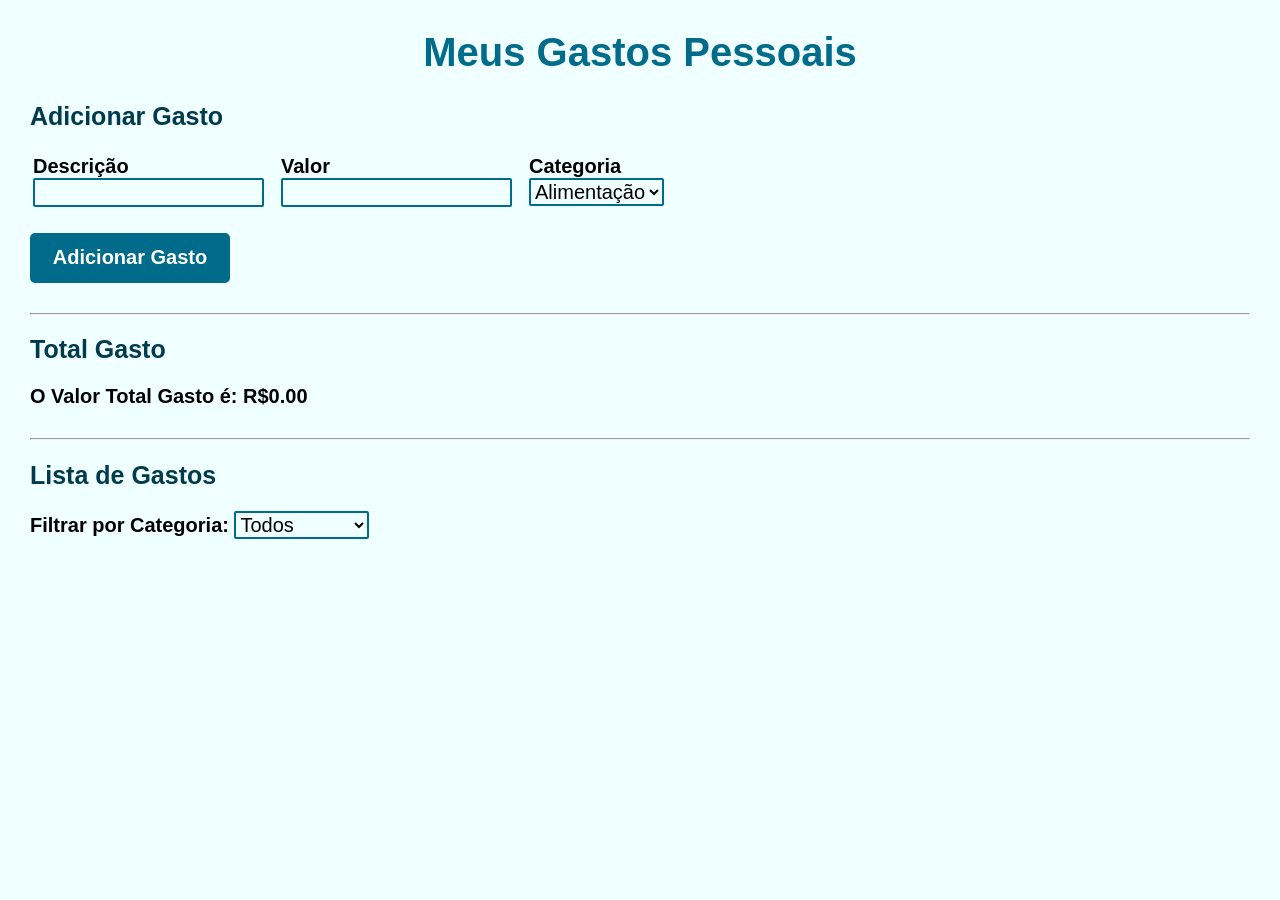
<file: Gastos/index.html>
<!DOCTYPE html>
<html lang="en">
<head>
    <meta charset="UTF-8">
    <meta http-equiv="X-UA-Compatible" content="IE=edge">
    <meta name="viewport" content="width=device-width, initial-scale=1.0">
    <title>Gastos Pessoais</title>
    <link rel="stylesheet" href="style.css">
</head>
<body>
    <!--Parte para Adicionar os Gastos-->
    <div id="ptAdicionarGastos">
        <h1>Meus Gastos Pessoais</h1>

        <h2>Adicionar Gasto</h2>

        <!--Formulário-->
        <form action="" id="formGasto">
            <table>
                <tr id="adicionarGastoLayout">
                    <td> <!--Descrição do Gasto-->
                        <label>Descrição</label><br>
                        <input type="text" id="desc"><br>
                    </td>
                    <td> <!--Valor do Gasto-->
                        <label>Valor</label><br>
                        <input type="text" id="val" step="0.01"><br>
                    </td>
                    <td> <!--Categoria do Gasto-->
                        <label>Categoria</label><br>
                        <select id="categoria">
                            <option value="alimentacao">Alimentação</option>
                            <option value="lazer">Lazer</option>
                            <option value="transporte">Transporte</option>
                            <option value="saude">Saúde</option>
                            <option value="trabalho">Trabalho</option>
                            <option value="escola">Escola</option>
                            <option value="assinatura">Assinatura</option>
                            <option value="conta">Conta</option>
                            <option value="outro">Outro</option>
                        </select>
                    </td>
                </tr>
            </table>

            <br> <!--Botão para Enviar Formulário-->
            <button type="submit">Adicionar Gasto</button>
        </form>
    </div>

    <hr> <!--Divisão-->

    <!--Parte para Ver o Total Gasto-->
    <div id="ptTotalGasto">
        <h2>Total Gasto</h2>

        <div id="ttl">R$0,00</div>
    </div>

    <hr> <!--Divisão-->

    <!--Parte para Ver Todos os Gastos-->
    <div id="ptListaGastos">
        <h2>Lista de Gastos</h2>

        <!--Filtro-->
        <label>Filtrar por Categoria:</label>
        <select onchange="filtrarGastos(this.value)">
            <option value="todos">Todos</option>
            <option value="alimentacao">Alimentação</option>
            <option value="lazer">Lazer</option>
            <option value="transporte">Transporte</option>
            <option value="saude">Saúde</option>
            <option value="trabalho">Trabalho</option>
            <option value="escola">Escola</option>
            <option value="assinatura">Assinatura</option>
            <option value="conta">Conta</option>
            <option value="outro">Outro</option>
        </select>

        <!--Lista-->
        <div id="gastosLayout"></div>
    </div>

    <!--Conexão com o Script-->
    <script src="script.js"></script>
</body>
</html>
</file>
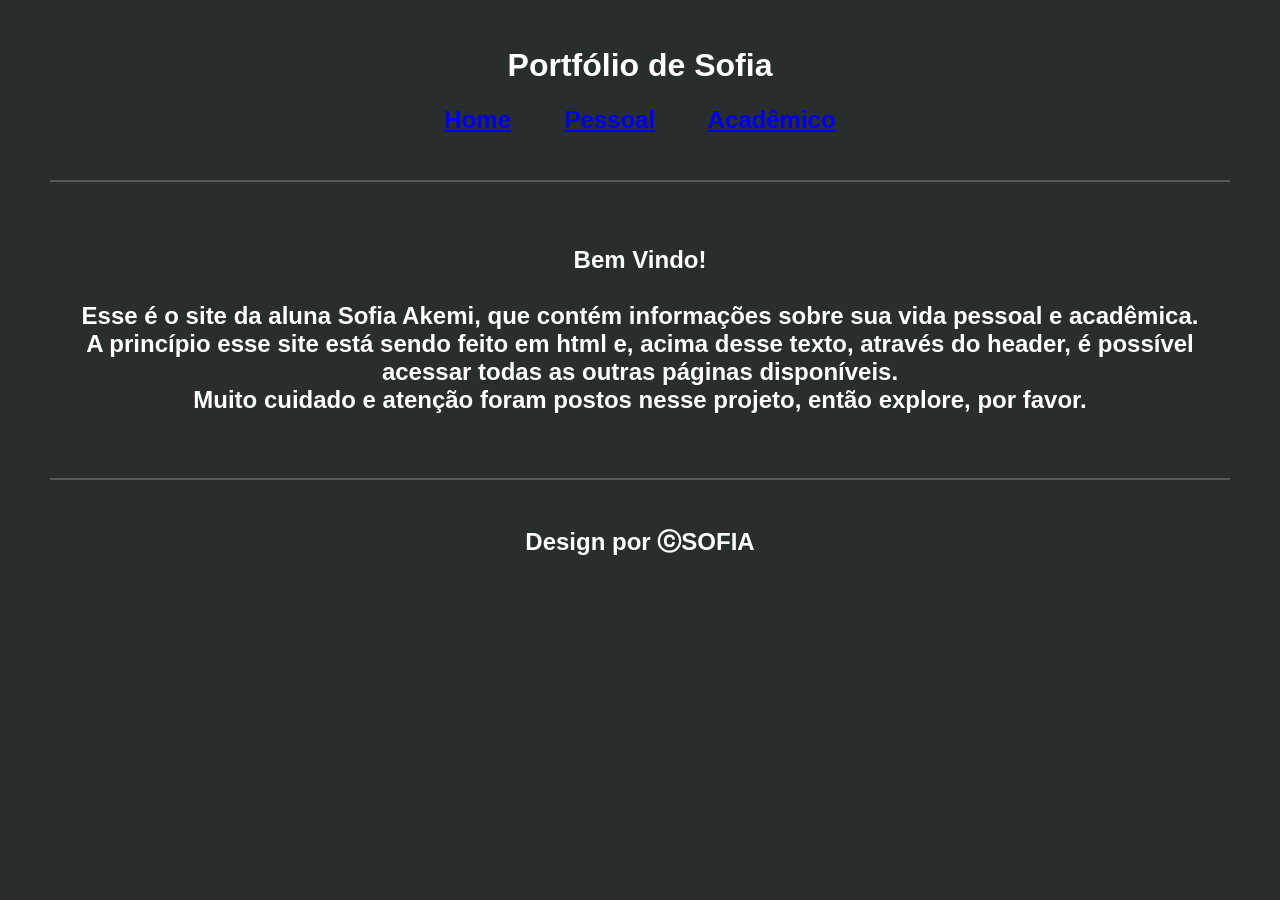
<file: Portfólio/index.html>
<!DOCTYPE html>
<html lang="en">
<head>
    <meta charset="UTF-8">
    <meta http-equiv="X-UA-Compatible" content="IE=edge">
    <meta name="viewport" content="width=device-width, initial-scale=1.0">
    <title>Portfólio Home</title>
</head>
<body bgcolor="#282d2e" leftmargin="50" rightmargin="50">
    <center> <font color="white" face="Helvetica">
        <header>
            <br>
            <h1>Portfólio de Sofia</h1>
        </header>

        <nav>
            <h2>
            <a href="index.html">Home</a>
            &nbsp;&nbsp;&nbsp;&nbsp;&nbsp;&nbsp;
            <a href="pessoal.html">Pessoal</a>
            &nbsp;&nbsp;&nbsp;&nbsp;&nbsp;&nbsp;
            <a href="acadêmico.html">Acadêmico</a>
            </h2>
        </nav>
        <br>

    <hr color="#545a5c">

        <br><br>
        <main>
            <h2>
                Bem Vindo!<br><br>
                Esse é o site da aluna Sofia Akemi, que contém informações sobre sua vida pessoal e acadêmica.<br>
                A princípio esse site está sendo feito em html e, acima desse texto, através do header, é possível acessar todas as outras páginas disponíveis.<br>
                Muito cuidado e atenção foram postos nesse projeto, então explore, por favor.
            </h2>
        </main>
        <br><br>

    <hr color="#545a5c">

        <br>
        <footer>
            <h2>Design por ⓒSOFIA</h2>
        </footer>
    </center> </font>
</body>
</html>
</file>
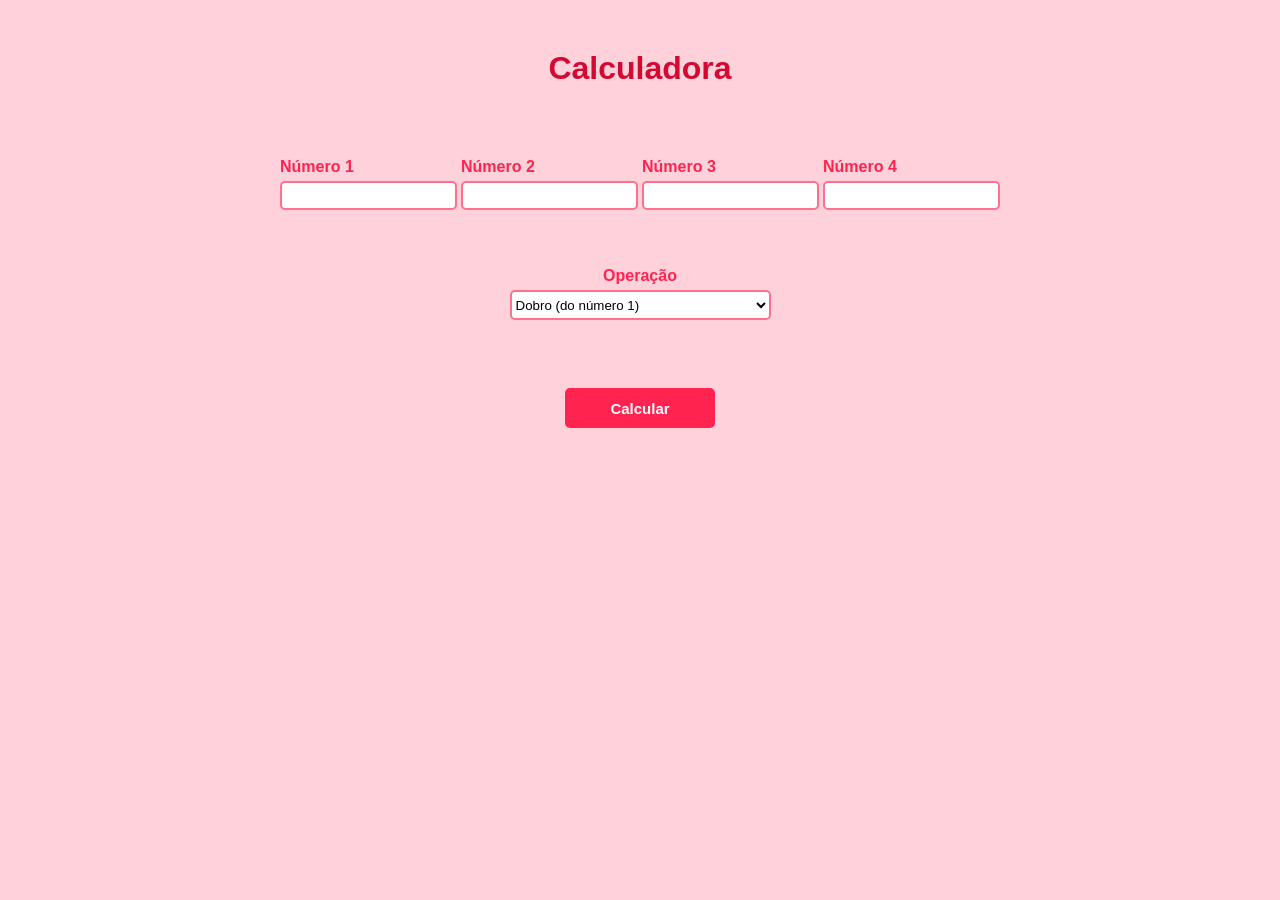
<file: Exercício 1/exercicio1.html>
<!DOCTYPE html>
<html lang="en">
<head>
    <meta charset="UTF-8">
    <meta http-equiv="X-UA-Compatible" content="IE=edge">
    <meta name="viewport" content="width=device-width, initial-scale=1.0">
    <title>Calculadora</title>
    <link rel="stylesheet" href="style.css">
</head>
<body><center>
    <div id="container">

        <h1>Calculadora</h1><br>

        <form action="" id="formulario">
            <table>
                <tr>
                    <td>
                        <label>Número 1</label><br>
                        <input type="number" id="n1"> <br>
                    </td>
                    <td>
                        <label>Número 2</label><br>
                        <input type="number" id="n2"> <br>
                    </td>
                    <td>
                        <label>Número 3</label><br>
                        <input type="number" id="n3"> <br>
                    </td>
                    <td>
                        <label>Número 4</label><br>
                        <input type="number" id="n4"> <br>
                    </td>
                </tr>
            </table>

            <br><br><br>
            <label>Operação</label>
            <br>
            <select id="operacao">
                <option value="dobro">Dobro (do número 1)</option>
                <option value="triplo">Triplo (do número 1)</option>
                <option value="quadruplo">Quádruplo (do número 1)</option>
                <option value="quintuplo">Quíntuplo (do número 1)</option>
                <option value="sextuplo">Sêxtuplo (do número 1)</option>
                <option value="quadrado">Quadrado (do número 1)</option>
                <option value="cubo">Cubo (do número 1)</option>
                <option value="quarta">Quarta potência (do número 1)</option>
                <option value="quinta">Quinta potência (do número 1)</option>
                <option value="sexta">Sexta potência (do número 1)</option>
                <option value="baskara">Báskara</option>
                <option value="media">Média dos 4 números</option>
                <option value="imparpar">Verificar se é ímpar ou par (o número 1)</option>
            </select>

            <br><br>
            <button type="submit" id="calcular" onclick="calcularFuncao()">Calcular</button>
        </form>

        <div id="resultado"></div>
    </div>

    <script src="script.js"></script>
</body></center>
</html>
</file>
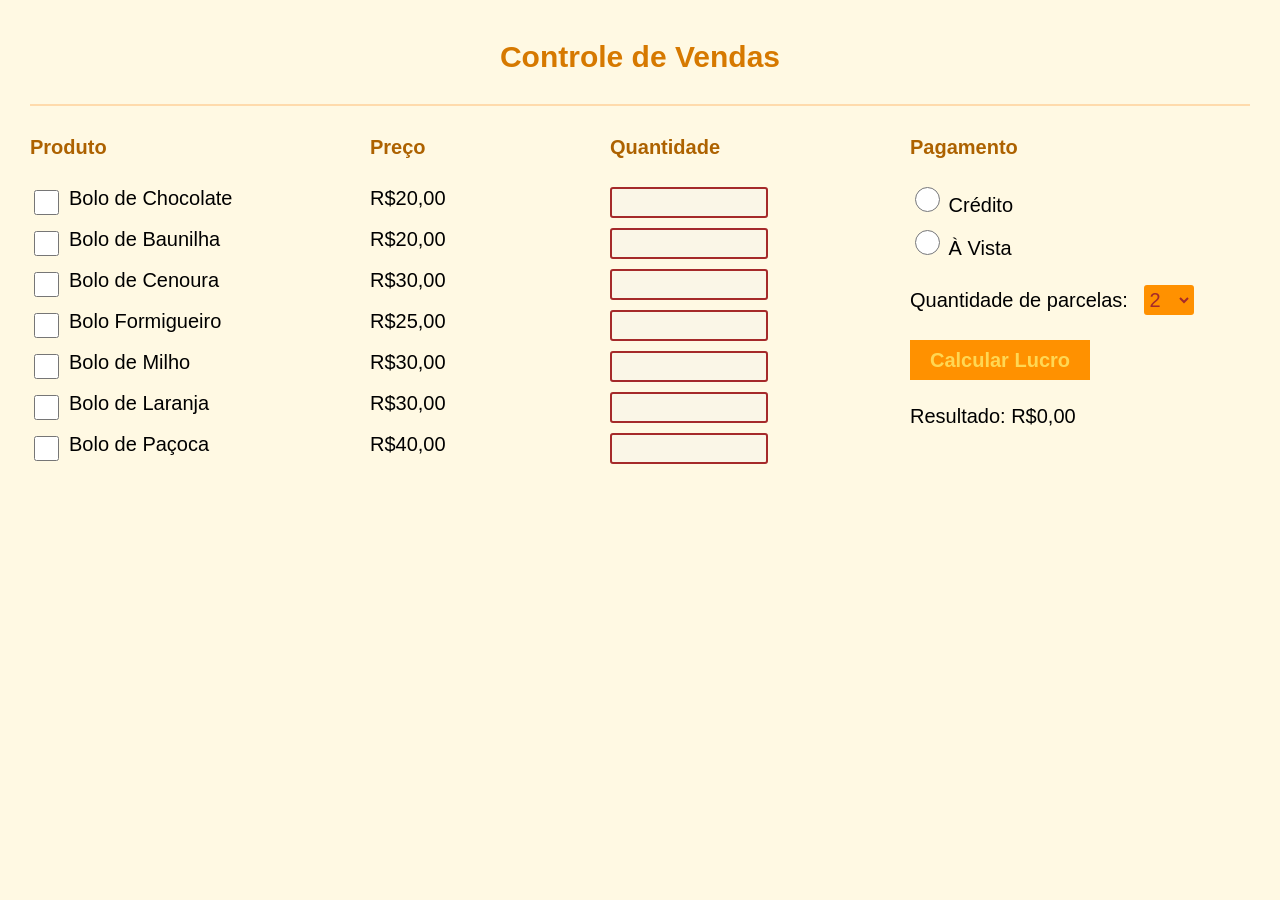
<file: Exercício 2/exercicio2.html>
<!DOCTYPE html>
<html lang="en">
<head>
    <meta charset="UTF-8">
    <meta http-equiv="X-UA-Compatible" content="IE=edge">
    <meta name="viewport" content="width=device-width, initial-scale=1.0">
    <title>Document</title>
    <link rel="stylesheet" href="style.css">
</head>
<body>
    <h1>Controle de Vendas</h1>
    <hr>
    <form action="" id="formulario">
        <div class="linha-principal">
            <div class="coluna1">
                <div class="linha-produto">
                    <div class="produto"><label class="ttl">Produto</label></div>
                    <div class="preco"><label class="ttl">Preço</label></div>
                    <div class="quantidade"><label class="ttl">Quantidade</label></div>
                </div>

                <br>

                <div class="linha-produto">
                    <div class="produto">
                        <input type="checkbox" id="bCh" name="bChocolate" value="Bolo de Chocolate">
                        <label for="bCh">Bolo de Chocolate</label>
                    </div>
                    <div class="preco"><label>R$20,00</label></div>
                    <div class="quantidade"><input type="number" id="bChQt" disabled></div>
                </div>

                <div class="linha-produto">
                    <div class="produto">
                        <input type="checkbox" id="bBa" name="bBaunilha" value="Bolo de Baunilha">
                        <label for="bBa">Bolo de Baunilha</label>
                    </div>
                    <div class="preco"><label>R$20,00</label></div>
                    <div class="quantidade"><input type="number" id="bBaQt" disabled></div>
                </div>

                <div class="linha-produto">
                    <div class="produto">
                        <input type="checkbox" id="bCe" name="bCenoura" value="Bolo de Cenoura">
                        <label for="bCe">Bolo de Cenoura</label>
                    </div>
                    <div class="preco"><label>R$30,00</label></div>
                    <div class="quantidade"><input type="number" id="bCeQt" disabled></div>
                </div>

                <div class="linha-produto">
                    <div class="produto">
                        <input type="checkbox" id="bFo" name="bFormigueiro" value="Bolo Formigueiro">
                        <label for="bFo">Bolo Formigueiro</label>
                    </div>
                    <div class="preco"><label>R$25,00</label></div>
                    <div class="quantidade"><input type="number" id="bFoQt" disabled></div>
                </div>

                <div class="linha-produto">
                    <div class="produto">
                        <input type="checkbox" id="bMi" name="bMilho" value="Bolo de Milho">
                        <label for="bMi">Bolo de Milho</label>
                    </div>
                    <div class="preco"><label>R$30,00</label></div>
                    <div class="quantidade"><input type="number" id="bMiQt" disabled></div>
                </div>

                <div class="linha-produto">
                    <div class="produto">
                        <input type="checkbox" id="bLa" name="bLaranja" value="Bolo de Laranja">
                        <label for="bLa">Bolo de Laranja</label>
                    </div>
                    <div class="preco"><label>R$30,00</label></div>
                    <div class="quantidade"><input type="number" id="bLaQt" disabled></div>
                </div>


                <div class="linha-produto">
                    <div class="produto">
                        <input type="checkbox" id="bPa" name="bPacoca" value="Bolo de Paçoca">
                        <label for="bPa">Bolo de Paçoca</label>
                    </div>
                    <div class="preco"><label>R$40,00</label></div>
                    <div class="quantidade"><input type="number" id="bPaQt" disabled></div>
                </div>
            </div>
            <div class="coluna2">
                <label class="ttl">Pagamento</label>
                
                <div class="espaco"></div>

                <div class="opcao">
                    <input type="radio" id="cre" name="pagamento" value="Crédito">
                    <label for="cre">Crédito</label>
                </div>
                <div class="opcao">
                    <input type="radio" id="avi" name="pagamento" value="À Vista">
                    <label for="avi">À Vista</label>
                </div>

                <div class="parte">
                    <label>Quantidade de parcelas: </label>
                    <select id="parcelas">
                        <option value="2">2</option>
                        <option value="3">3</option>
                        <option value="4">4</option>
                        <option value="5">5</option>
                    </select>
                </div>

                <div class="parte">
                <button type="submit">Calcular Lucro</button>
                </div>

                <div id="lucro">Resultado: R$0,00</div>
            </div>
        </div>
    </form>
    <script src="script.js"></script>
</body>
</html>
</file>
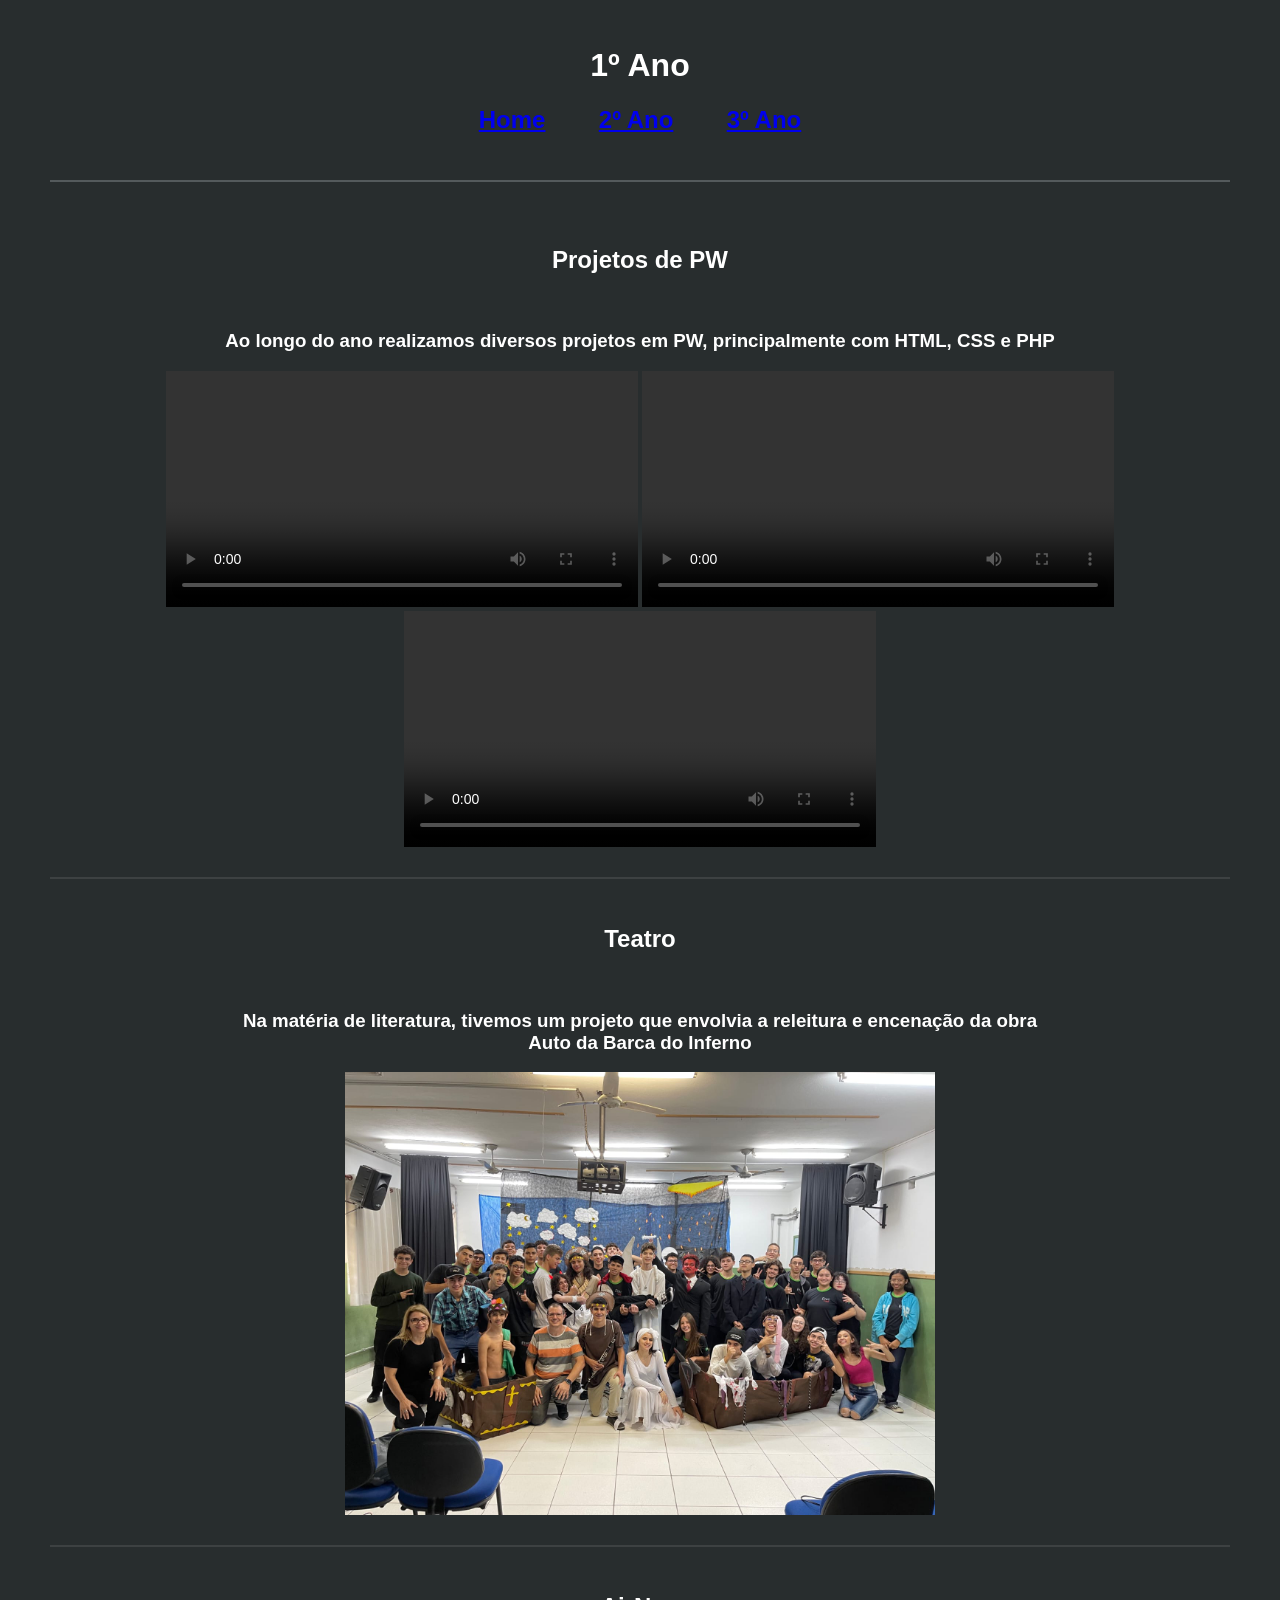
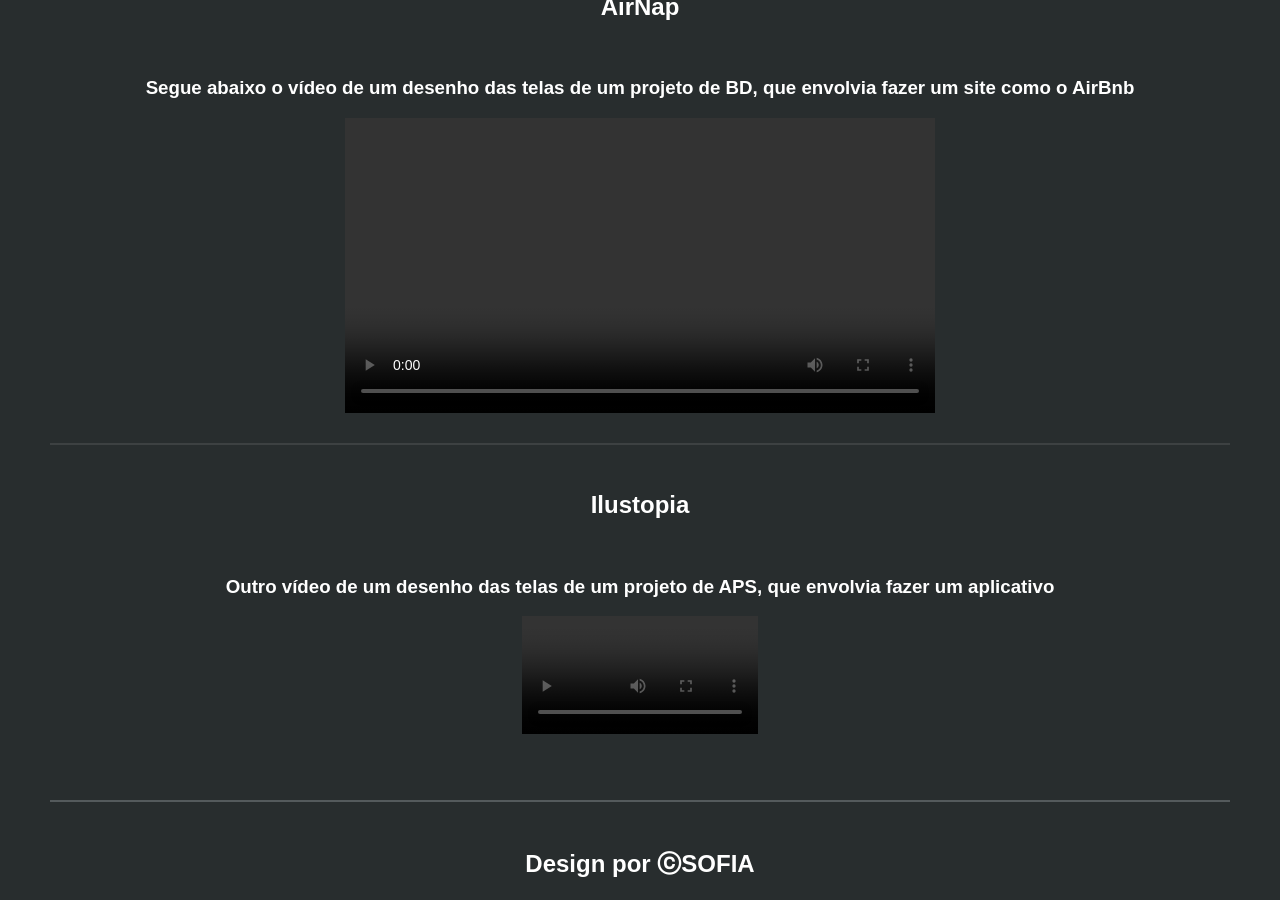
<file: Portfólio/1ano.html>
<!DOCTYPE html>
<html lang="en">
<head>
    <meta charset="UTF-8">
    <meta http-equiv="X-UA-Compatible" content="IE=edge">
    <meta name="viewport" content="width=device-width, initial-scale=1.0">
    <title>Acadêmico - 1º Ano</title>
</head>
<body bgcolor="#282d2e" leftmargin="50" rightmargin="50">
    <center> <font color="white" face="Helvetica">
        <header>
            <br>
            <h1>1º Ano</h1>
        </header>

        <nav>
            <h2>
            <a href="index.html">Home</a>
            &nbsp;&nbsp;&nbsp;&nbsp;&nbsp;&nbsp;
            <a href="2ano.html">2º Ano</a>
            &nbsp;&nbsp;&nbsp;&nbsp;&nbsp;&nbsp;
            <a href="3ano.html">3º Ano</a>
            </h2>
        </nav>
        <br>

    <hr color="#545a5c">

        <br><br>
        <main>

            <h2>Projetos de PW</h2>
            <br>
            <h3>Ao longo do ano realizamos diversos projetos em PW, principalmente com HTML, CSS e PHP</h3>
            <video width="40%" controls>
                <source src="imagens/1ano/site1.mp4" type="video/mp4">
            </video>
            <video width="40%" controls>
                <source src="imagens/1ano/site2.mp4" type="video/mp4">
            </video>
            <video width="40%" controls>
                <source src="imagens/1ano/site3.mp4" type="video/mp4">
            </video>
            <br><br>

        <hr color="#3d4142">

            <br>
            <h2>Teatro</h2>
            <br>
            <h3>Na matéria de literatura, tivemos um projeto que envolvia a releitura e encenação da obra<br>Auto da Barca do Inferno</h3>
            <img src="imagens/1ano/teatro.jpg" width="50%">
            <br><br>

        <hr color="#3d4142">

            <br>
            <h2>AirNap</h2>
            <br>
            <h3>Segue abaixo o vídeo de um desenho das telas de um projeto de BD, que envolvia fazer um site como o AirBnb</h3>
            <video width="50%" controls>
                <source src="imagens/1ano/airnap.mp4" type="video/mp4">
            </video>
            <br><br>

        <hr color="#3d4142">

            <br>
            <h2>Ilustopia</h2>
            <br>
            <h3>Outro vídeo de um desenho das telas de um projeto de APS, que envolvia fazer um aplicativo</h3>
            <video width="20%" controls>
                <source src="imagens/1ano/ilustopia.mp4" type="video/mp4">
            </video>
            <br><br>

        </main>
        <br><br>

    <hr color="#545a5c">

        <br>
        <footer>
            <h2>Design por ⓒSOFIA</h2>
        </footer>
    </center> </font>
</body>
</html>
</file>
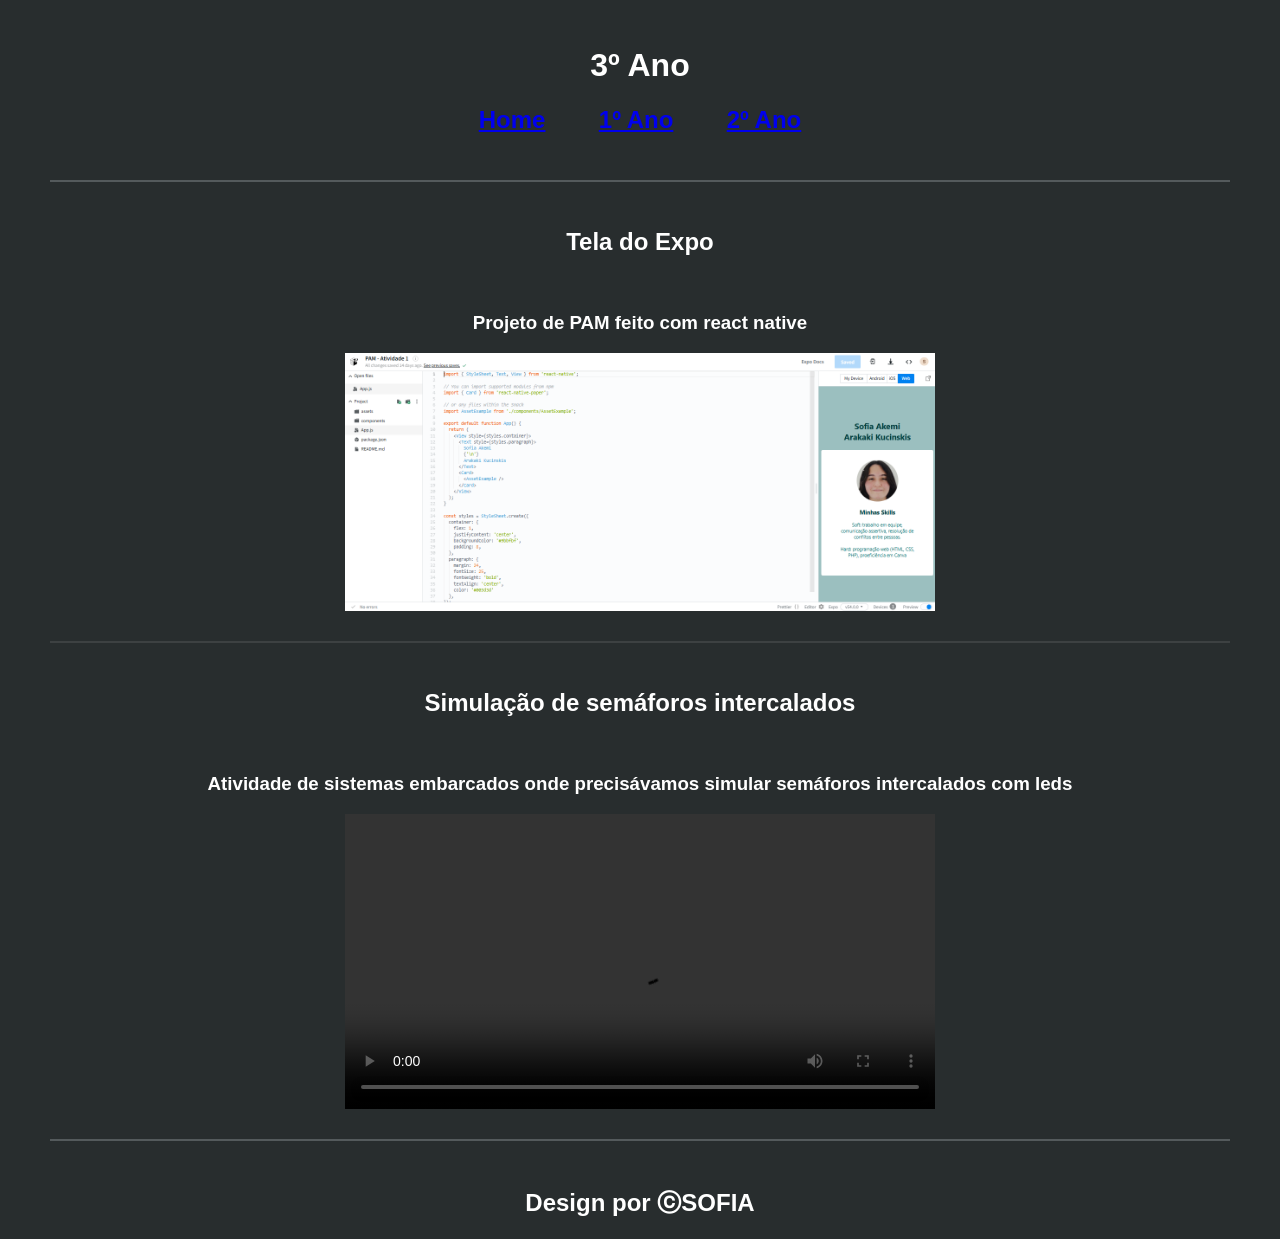
<file: Portfólio/3ano.html>
<!DOCTYPE html>
<html lang="en">
<head>
    <meta charset="UTF-8">
    <meta http-equiv="X-UA-Compatible" content="IE=edge">
    <meta name="viewport" content="width=device-width, initial-scale=1.0">
    <title>Acadêmico - 3º Ano</title>
</head>
<body bgcolor="#282d2e" leftmargin="50" rightmargin="50">
    <center> <font color="white" face="Helvetica">
        <header>
            <br>
            <h1>3º Ano</h1>
        </header>

        <nav>
            <h2>
            <a href="index.html">Home</a>
            &nbsp;&nbsp;&nbsp;&nbsp;&nbsp;&nbsp;
            <a href="1ano.html">1º Ano</a>
            &nbsp;&nbsp;&nbsp;&nbsp;&nbsp;&nbsp;
            <a href="2ano.html">2º Ano</a>
            </h2>
        </nav>
        <br>

    <hr color="#545a5c">

        <br>
        <main>

            <h2>Tela do Expo</h2>
            <br>
            <h3>Projeto de PAM feito com react native</h3>
            <img src="imagens/3ano/pamexpo.png" width="50%">
            <br><br>

        <hr color="#3d4142">

            <br>    
            <h2>Simulação de semáforos intercalados</h2>
            <br>
            <h3>Atividade de sistemas embarcados onde precisávamos simular semáforos intercalados com leds</h3>
            <video width="50%" controls>
                <source src="imagens/3ano/tinker.mp4" type="video/mp4">
            </video>
            <br><br>

    <hr color="#545a5c">

        <br>
        <footer>
            <h2>Design por ⓒSOFIA</h2>
        </footer>
    </center> </font>
</body>
</html>
</file>
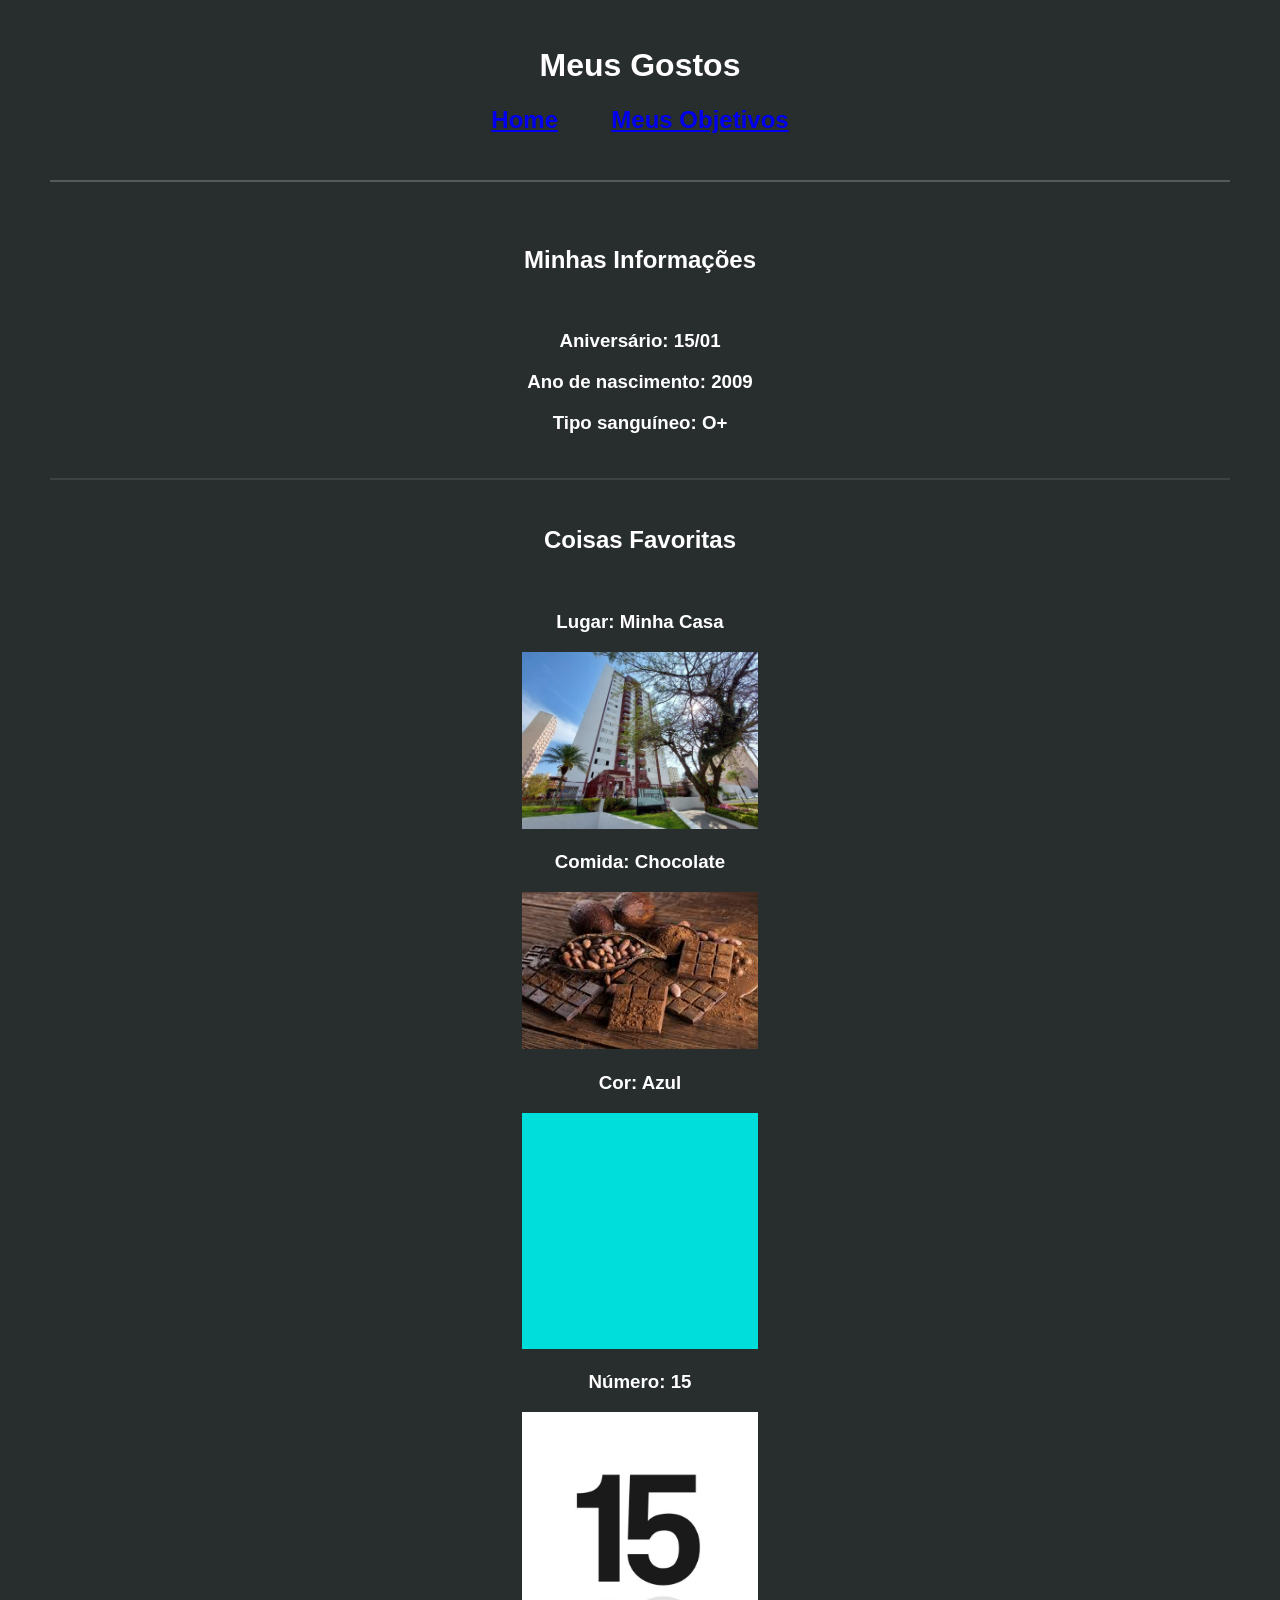
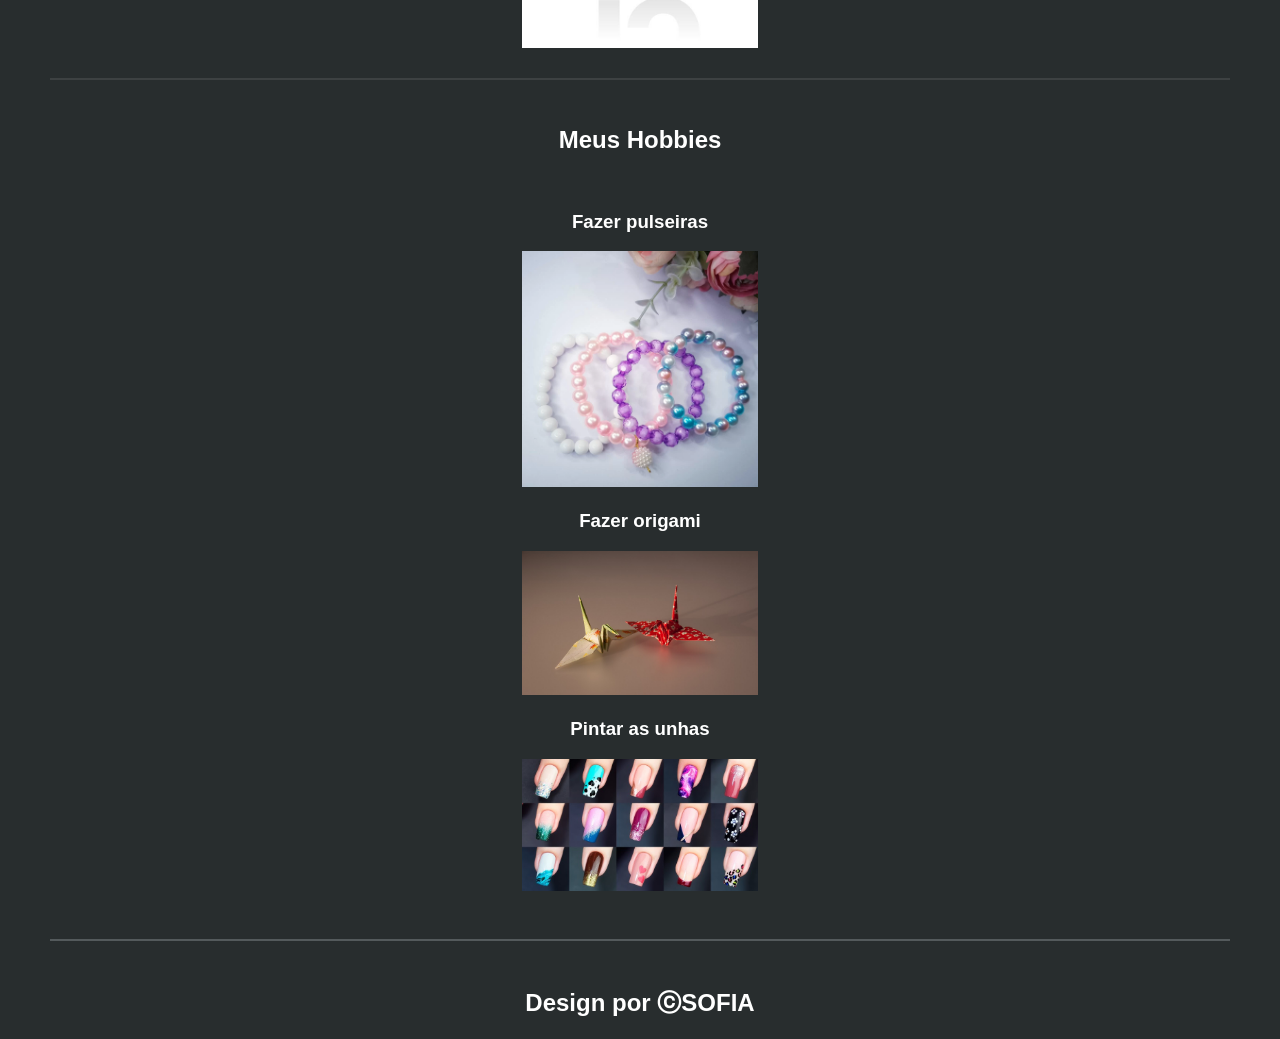
<file: Portfólio/gostos.html>
<!DOCTYPE html>
<html lang="en">
<head>
    <meta charset="UTF-8">
    <meta http-equiv="X-UA-Compatible" content="IE=edge">
    <meta name="viewport" content="width=device-width, initial-scale=1.0">
    <title>Pessoal - Meus Gostos</title>
</head>
<body bgcolor="#282d2e" leftmargin="50" rightmargin="50">
    <center> <font color="white" face="Helvetica">
        <header>
            <br>
            <h1>Meus Gostos</h1>
        </header>

        <nav>
            <h2>
            <a href="index.html">Home</a>
            &nbsp;&nbsp;&nbsp;&nbsp;&nbsp;&nbsp;
            <a href="objetivos.html">Meus Objetivos</a>
            </h2>
        </nav>
        <br>

    <hr color="#545a5c">

        <br><br>
        <main>

            <h2>Minhas Informações</h2>
            <br>
            <h3>Aniversário: 15/01</h3>
            <h3>Ano de nascimento: 2009</h3>
            <h3>Tipo sanguíneo: O+</h3>
            <br>

        <hr color="#3d4142">

            <br>
            <h2>Coisas Favoritas</h2>
            <br>
            <h3>Lugar: Minha Casa</h3>
            <img src="imagens/pessoal/gostos/casa.jpg" width="20%">
            <h3>Comida: Chocolate</h3>
            <img src="imagens/pessoal/gostos/chocolate.jpg" width="20%">
            <h3>Cor: Azul</h3>
            <img src="imagens/pessoal/gostos/azul.jpg" width="20%">
            <h3>Número: 15</h3>
            <img src="imagens/pessoal/gostos/15.jpg" width="20%">
            <br><br>

        <hr color="#3d4142">

            <br>
            <h2>Meus Hobbies</h2>
            <br>
            <h3>Fazer pulseiras</h3>
            <img src="imagens/pessoal/gostos/pulseira.jpg" width="20%">
            <h3>Fazer origami</h3>
            <img src="imagens/pessoal/gostos/origami.jpg" width="20%">
            <h3>Pintar as unhas</h3>
            <img src="imagens/pessoal/gostos/unha.jpg" width="20%">

        </main>
        <br><br>

    <hr color="#545a5c">

        <br>
        <footer>
            <h2>Design por ⓒSOFIA</h2>
        </footer>
    </center> </font>
</body>
</html>
</file>
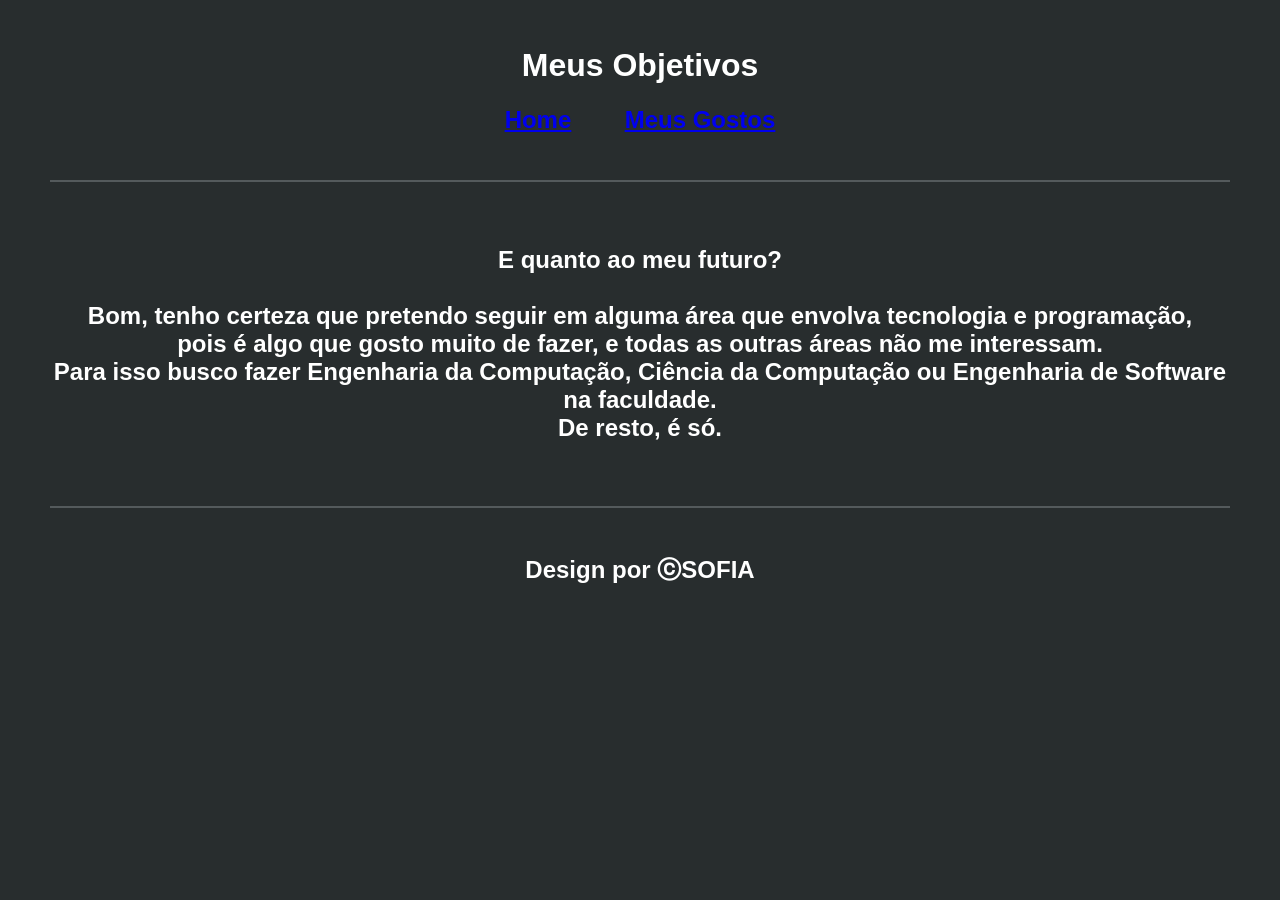
<file: Portfólio/objetivos.html>
<!DOCTYPE html>
<html lang="en">
<head>
    <meta charset="UTF-8">
    <meta http-equiv="X-UA-Compatible" content="IE=edge">
    <meta name="viewport" content="width=device-width, initial-scale=1.0">
    <title>Pessoal - Meus Objetivos</title>
</head>
<body bgcolor="#282d2e" leftmargin="50" rightmargin="50">
    <center> <font color="white" face="Helvetica">
        <header>
            <br>
            <h1>Meus Objetivos</h1>
        </header>

        <nav>
            <h2>
            <a href="index.html">Home</a>
            &nbsp;&nbsp;&nbsp;&nbsp;&nbsp;&nbsp;
            <a href="gostos.html">Meus Gostos</a>
            </h2>
        </nav>
        <br>

    <hr color="#545a5c">

        <br><br>
        <main>
            <h2>
                E quanto ao meu futuro?<br><br>
                Bom, tenho certeza que pretendo seguir em alguma área que envolva tecnologia e programação, <br>
                pois é algo que gosto muito de fazer, e todas as outras áreas não me interessam.<br>
                Para isso busco fazer Engenharia da Computação, Ciência da Computação ou Engenharia de Software na faculdade.<br>
                De resto, é só.
            </h2>
        </main>
        <br><br>

    <hr color="#545a5c">

        <br>
        <footer>
            <h2>Design por ⓒSOFIA</h2>
        </footer>
    </center> </font>
</body>
</html>
</file>
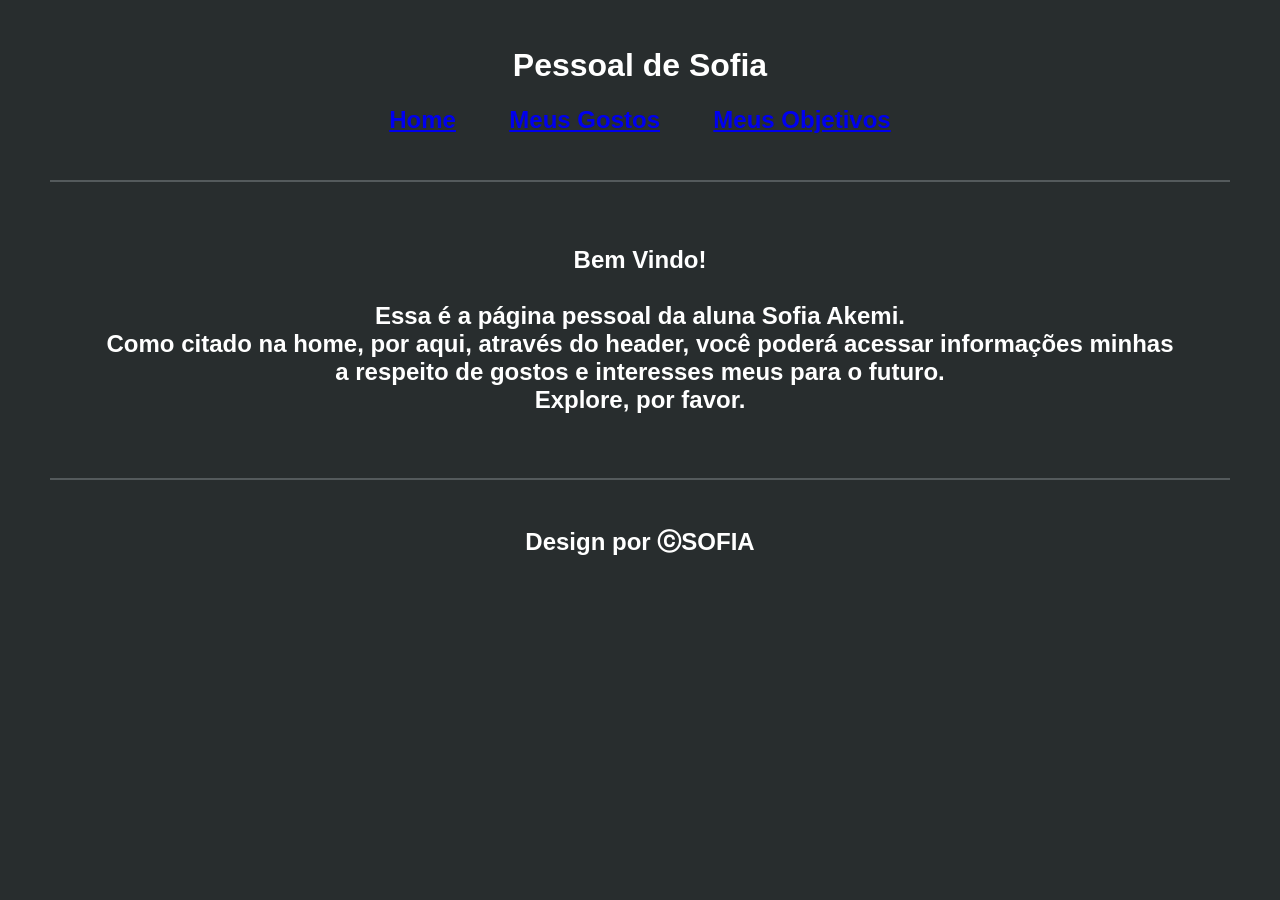
<file: Portfólio/pessoal.html>
<!DOCTYPE html>
<html lang="en">
<head>
    <meta charset="UTF-8">
    <meta http-equiv="X-UA-Compatible" content="IE=edge">
    <meta name="viewport" content="width=device-width, initial-scale=1.0">
    <title>Portfólio Pessoal</title>
</head>
<body bgcolor="#282d2e" leftmargin="50" rightmargin="50">
    <center> <font color="white" face="Helvetica">
        <header>
            <br>
            <h1>Pessoal de Sofia</h1>
        </header>

        <nav>
            <h2>
            <a href="index.html">Home</a>
            &nbsp;&nbsp;&nbsp;&nbsp;&nbsp;&nbsp;
            <a href="gostos.html">Meus Gostos</a>
            &nbsp;&nbsp;&nbsp;&nbsp;&nbsp;&nbsp;
            <a href="objetivos.html">Meus Objetivos</a>
            </h2>
        </nav>
        <br>

    <hr color="#545a5c">

        <br><br>
        <main>
            <h2>
                Bem Vindo!<br><br>
                Essa é a página pessoal da aluna Sofia Akemi.<br>
                Como citado na home, por aqui, através do header, você poderá acessar informações minhas <br>
                a respeito de gostos e interesses meus para o futuro.<br>
                Explore, por favor.
            </h2>
        </main>
        <br><br>

    <hr color="#545a5c">

        <br>
        <footer>
            <h2>Design por ⓒSOFIA</h2>
        </footer>
    </center> </font>
</body>
</html>
</file>
<file: Gastos/style.css>
* {
    padding: auto;
    font-family: 'Gill Sans', 'Gill Sans MT', 'Calibri', 'Trebuchet MS', sans-serif;
    background-color: azure;
    font-size: 20px;
}

body {
    margin: 30px;
}

input {
    border-style: solid;
    border-width: 2px;
    border-radius: 2px;
    border-color: rgb(0, 107, 139);
}

select {
    border-style: solid;
    border-width: 2px;
    border-radius: 2px;
    border-color: rgb(0, 107, 139);
}

button {
    border-style: solid;
    border-width: 2px;
    border-radius: 5px;
    border-color: rgb(0, 107, 139);
    background-color: rgb(0, 107, 139);
    color: white;
    width: 200px;
    height: 50px;
    font-size: 20px;
    font-weight: bold;
}

hr {
    color: rgb(101, 255, 255);
    margin-top: 30px;
}

h1 {
    color: rgb(0, 107, 139);
    font-size: 40px;
    text-align: center;
}

h2 {
    color: rgb(0, 59, 77);
    font-size: 25px;
}

label {
    font-weight: bold;
}

.ptAdicionarGastos {

}

#adicionarGastoLayout {
    display: flex;
    flex-direction: row;
    gap: 15px;
}

.ptTotalGasto {

}

.ptListaGastos {

}
</file>
<file: Exercício 1/style.css>
* {
    background-color: rgb(255, 209, 218);
    font-family: Verdana, Geneva, Tahoma, sans-serif;
}

.contas {
    display: flex;
    flex-direction: row;
    margin: 100px;
}

input {
    border-style: solid;
    border-radius: 5px;
    border-color: #ff708d;
    border-width: 2px;
    background-color: white;
    margin-top: 5px;
    height: 23px;
}

select {
    border-style: solid;
    border-radius: 5px;
    border-color: #ff708d;
    border-width: 2px;
    background-color: white;
    margin-top: 5px;
    height: 30px;
}

button {
    border-style: solid;
    border-color: #ff234f;
    border-radius: 5px;
    background-color: #ff234f;
    margin-top: 50px;
    height: 40px;
    width: 150px;
    color: white;
    font-size: 15px;
    font-weight: bold;
}

label {
    color: #ff234f;
    font-weight: bold;
}

h1 {
    color: #d40932;
    font-weight: bold;
    margin-top: 50px;
    margin-bottom: 50px
}
</file>
<file: Exercício 2/style.css>
* {
    font-family: 'Segoe UI', Tahoma, Geneva, Verdana, sans-serif;
    font-size: 20px;
}

body {
    background-color: rgb(255, 249, 227);
    margin: 30px;
}

h1 {
    font-size: 30px;
    font-weight: bold;
    color: rgb(214, 121, 0);
    text-align: center;
    margin-top: 40px;
    margin-bottom: 30px;
}

hr {
    background-color: rgb(255, 219, 172);
    height: 2px;
    margin-bottom: 30px;
    border: none;
}

input[type=checkbox] {
    margin-right: 10px;
    accent-color: rgb(255, 145, 0);
    height: 25px;
    width: 25px;
}

input[type=number] {
    border-style: solid;
    border-width: 2px;
    border-radius: 3px;
    border-color: brown;
    height: 25px;
    width: 150px;
}

input[type=radio] {
    accent-color: rgb(255, 145, 0);
    height: 25px;
    width: 25px;
}

select {
    border-style: solid;
    border-width: 2px;
    border-radius: 3px;
    border-color: rgb(255, 145, 0);
    background-color: rgb(255, 145, 0);
    color: brown;
    height: 30px;
    width: 50px;
    margin-left: 10px;
}

button {
    border: none;
    background-color: rgb(255, 145, 0);
    color: rgb(255, 215, 83);
    font-weight: bold;
    height: 40px;
    width: 180px;

}

.linha-principal {
    display: flex;
    flex-direction: row;
    gap: 100px;
}

.coluna {
    display: flex;
    flex-direction: column;
}

.finalizacao {
    display: flex;
    flex-direction: column;
}

.linha-produto {
    display: flex;
    flex-direction: row;
    gap: 40px;
    margin-bottom: 10px;
}

.produto {
    display: flex;
    width: 300px;
}

.preco {
    display: flex;
    width: 200px;
}

.quantidade {
    display: flex;
    width: 200px;
}

.opcao {
    margin-top: 10px;
}

.espaco {
    margin-top: 25px;
}

.parte {
    margin-top: 25px;
    margin-bottom: 25px;
}

.ttl {
    font-weight: bold;
    margin-bottom: -5px;
    color: rgb(173, 98, 0);
}
</file>
